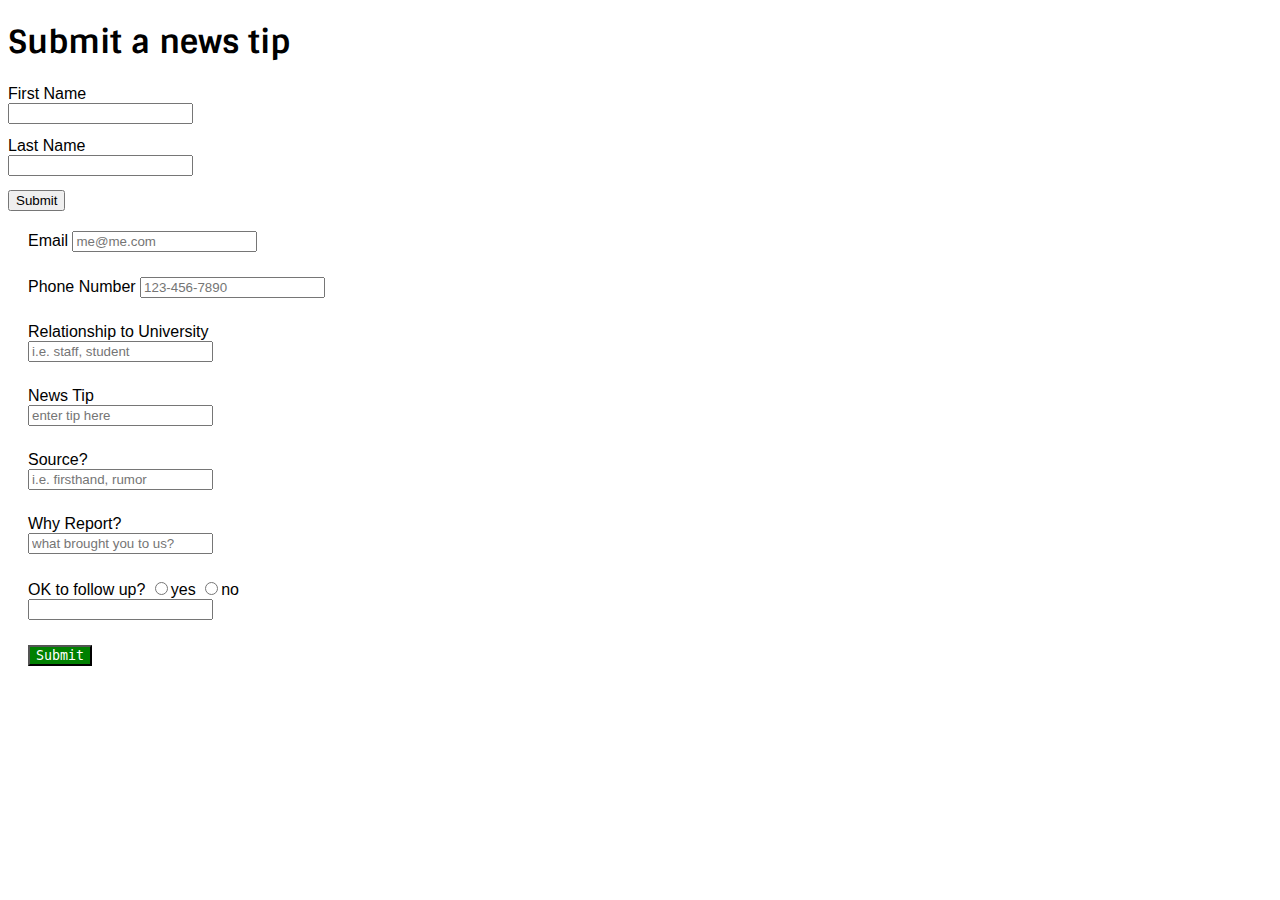
<file: index.html>
<!DOCTYPE html>
<html lang="en">
  <head>
    <link rel="stylesheet" type="text/css" href="style.css">
    <meta charset="UTF-8" />
    <title>Submit a tip</title>
    <link href="https://fonts.googleapis.com/css?family=Barlow+Semi+Condensed|Sintony" rel="stylesheet">
    <style>
      body {
        font-family: 'Sintony', sans-serif;
        font-size: 16px;
      }
      label {
        display: block;
      }
      input[type="text"] {
        display: block;
        margin-bottom: 1em;
      }
    </style>
  </head>

  <body>
    <h1>Submit a news tip</h1>

    <form>
      <label>First Name
      <input type="text" name="firstName" />
      </label>

      <label>Last Name
      <input type="text" name="lastName" />
      </label>

      <input type="submit" name="submit" />
    </form>

    <p id="greeting"></p>

    <script>
      var greeting = document.getElementById("greeting");
      var submit = document.forms[0].elements.submit;
      // when submit is clicked
      submit.addEventListener("click", function() {
        // prevent the page from refreshing
        event.preventDefault();
        // collect the data entered in firstName, lastName
        var firstName = document.forms[0].elements.firstName.value;
        var lastName = document.forms[0].elements.lastName.value;
        // display a greeting!
        greeting.textContent = "Hello, " + firstName + " " + lastName + "!" + " Please fill out the form below. ";
      });
    </script>

<form id="test-form">

  <div>
    <label>Email
    <input type="email" name="formField1" placeholder="me@me.com"/>
    </label>
  </div>

  <div>
    <label>Phone Number
    <input type="tel" name="formField2" placeholder="123-456-7890"/>
    </label>
  </div>

  <div>
    <label>Relationship to University
    <input type="text" name="formField3" placeholder="i.e. staff, student"/>
    </label>
  </div>

  <div>
    <label>News Tip
    <input type="text" name="formField4" required="required" placeholder="enter tip here"/>
    </label>
  </div>

  <div>
    <label>Source?
    <input type="text" required="required" name="formField5" placeholder="i.e. firsthand, rumor"/>
    </label>
  </div>

  <div>
    <label> Why Report?
    <input type="text" name="formField6" placeholder="what brought you to us?"/>
    </label>
  </div>

  <div>
    <label> OK to follow up?
    <input type="radio">yes
    <input type="radio">no
    <input type="text"
    name="formField7";
    />
    </label>
  </div>

  <div>
    <button type="submit" id="submit-form">Submit</button>
  </div>

</form>

  <p id="thankYou"></p>

  <script>
  var thankYou = document.getElementById("thankYou");
  var $form = $('form#test-form'),
      url = 'https://script.google.com/macros/s/AKfycbzAvWWWdeQIhKqUdE7CRcHVQYcuUMwWcXNEmzzGiuwu7h6qokWY/exec'

  $('#submit-form').on('click', function(e) {
    e.preventDefault();
    thankYou.textContent = "Thanks! ";
    // var submit = document.getElementById("submit-form");
    //   function displayAlert() {
    //     alert("Thanks!");
    //   }
    //   submit.onClick = displayAlert;
    var jqxhr = $.ajax({
      url: url,
      method: "GET",
      dataType: "json",
      data: $form.serializeObject()
    })
    .success(
        submit = document.forms[0].elements.submit;
        // when submit is clicked
        submit.addEventListener("click", function() {
          // prevent the page from refreshing
          event.preventDefault();
        // collect the data entered
          var formField1 = document.forms[0].elements.formField1.value;
          var formField2 = document.forms[0].elements.formField2.value;
          var formField3 = document.forms[0].elements.formField3.value;
          var formField4 = document.forms[0].elements.formField4.value;
          var formField5 = document.forms[0].elements.formField5.value;
          var formField6 = document.forms[0].elements.formField6.value;
          var formField7 = document.forms[0].elements.formField7.value;
      // display a greeting!

    }
        });

  //   );
  // })
  // </script>
  <script src="https://ajax.googleapis.com/ajax/libs/jquery/3.1.0/jquery.min.js"></script>
    <script> type="text/javascript" src="script.js"</script>
</body>
</html>
</file>
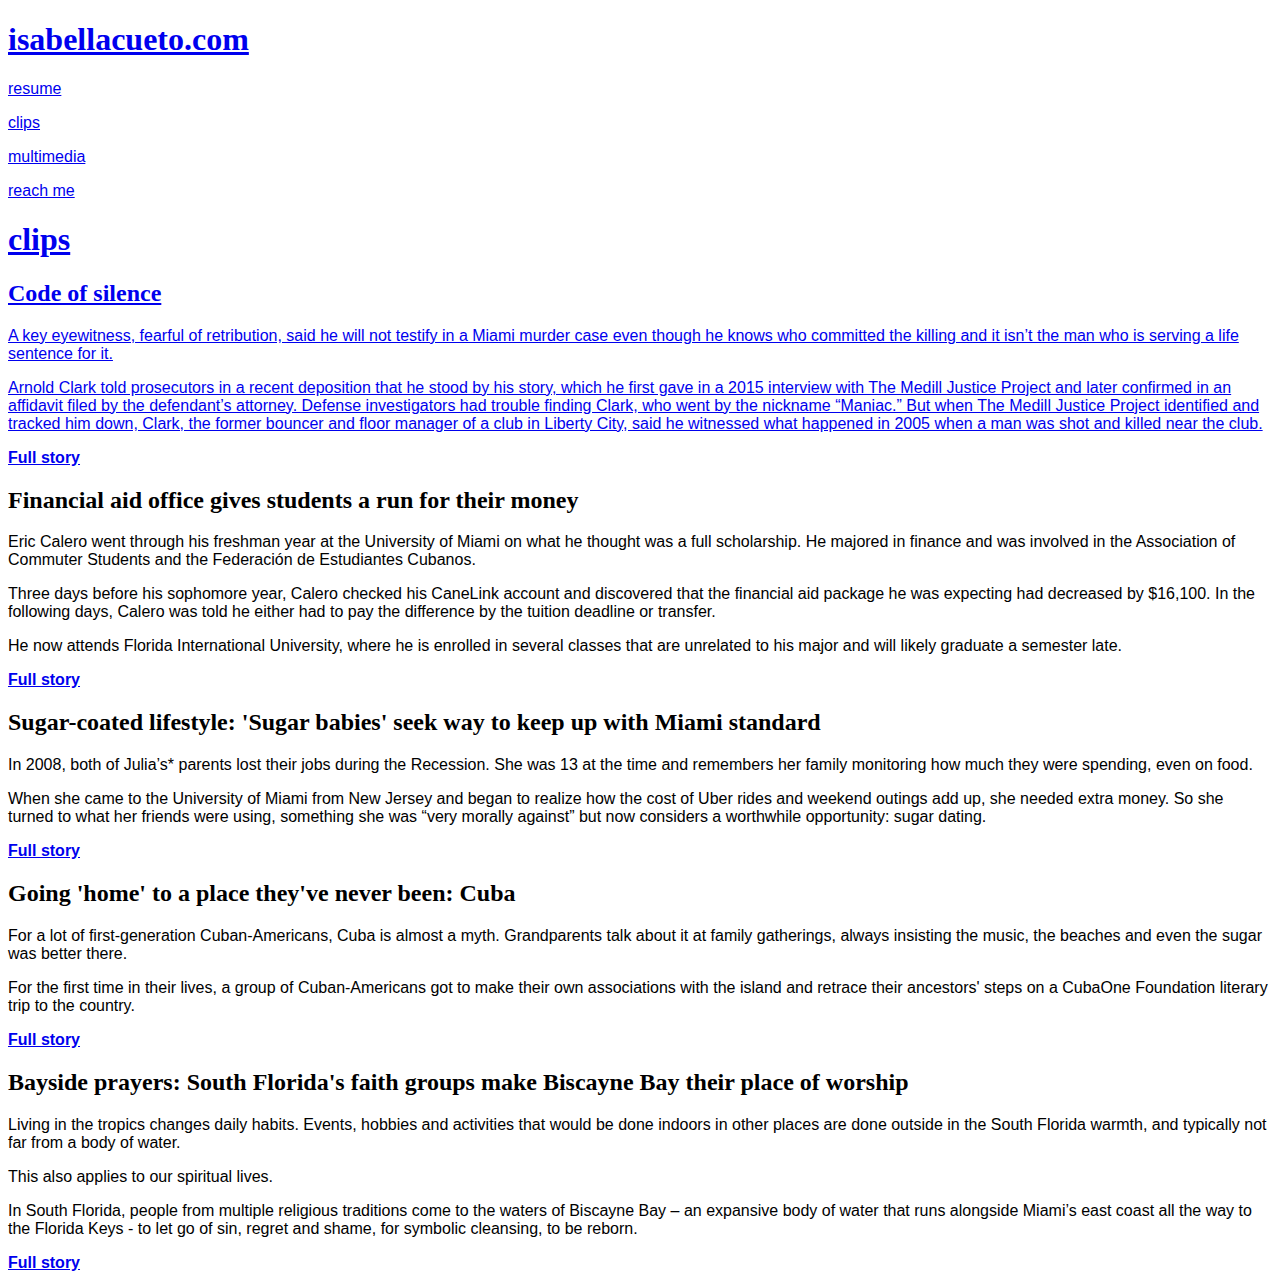
<file: clips.html>
<!DOCTYPE html>
<html lang="en">

<head>
    <meta charset="utf-8" />
    <title>Isabella Cueto</title>
    <link href="style.css" rel="stylesheet"/>
</head>

<body>
  <header>
    <h1><a href="index.html">isabellacueto.com</h1>
      <nav>
        <p><a href="resume.html">resume</p>
        <p><a href="clips.html">clips</p>
        <p><a href="multimedia.html">multimedia</p>
        <p><a href="reachme.html">reach me</p>
      </nav>
  </header>

<main>
  <section>
    <h1>clips</h1>
    <article>
      <h2>Code of silence</h2>
        <p>A key eyewitness, fearful of retribution, said he will not testify in a Miami murder case even though he knows who committed the killing and it isn’t the man who is serving a life sentence for it.</p>
        <p>Arnold Clark told prosecutors in a recent deposition that he stood by his story, which he first gave in a 2015 interview with The Medill Justice Project and later confirmed in an affidavit filed by the defendant’s attorney. Defense investigators had trouble finding Clark, who went by the nickname “Maniac.” But when The Medill Justice Project identified and tracked him down, Clark, the former bouncer and floor manager of a club in Liberty City, said he witnessed what happened in 2005 when a man was shot and killed near the club.</p>
        <p><a href="http://www.medilljusticeproject.org/2017/05/02/code-of-silence-3/"><strong>Full story</strong></a></p>
    </article>

    <article>
      <h2>Financial aid office gives students a run for their money</h2>
        <p>Eric Calero went through his freshman year at the University of Miami on what he thought was a full scholarship. He majored in finance and was involved in the Association of Commuter Students and the Federación de Estudiantes Cubanos.</p>
        <p>Three days before his sophomore year, Calero checked his CaneLink account and discovered that the financial aid package he was expecting had decreased by $16,100. In the following days, Calero was told he either had to pay the difference by the tuition deadline or transfer.</p>
        <p>He now attends Florida International University, where he is enrolled in several classes that are unrelated to his major and will likely graduate a semester late.</p>
        <p><a href="http://www.themiamihurricane.com/2016/09/21/financial-aid-office-gives-students-a-run-for-their-money/"><strong>Full story</strong></a></p>
    </article>

    <article>
      <h2>Sugar-coated lifestyle: 'Sugar babies' seek way to keep up with Miami standard</h2>
        <p>In 2008, both of Julia’s* parents lost their jobs during the Recession. She was 13 at the time and remembers her family monitoring how much they were spending, even on food.</p>
        <p>When she came to the University of Miami from New Jersey and began to realize how the cost of Uber rides and weekend outings add up, she needed extra money. So she turned to what her friends were using, something she was “very morally against” but now considers a worthwhile opportunity: sugar dating.</p>
        <p><a href="http://www.themiamihurricane.com/2017/02/08/sugar-babies-seek-way-to-keep-up-with-miami-standard/"><strong>Full story</strong></a></p>

      <article>
        <h2>Going 'home' to a place they've never been: Cuba</h2>
          <p>For a lot of first-generation Cuban-Americans, Cuba is almost a myth. Grandparents talk about it at family gatherings, always insisting the music, the beaches and even the sugar was better there.</p>
          <p>For the first time in their lives, a group of Cuban-Americans got to make their own associations with the island and retrace their ancestors' steps on a CubaOne Foundation literary trip to the country.</p>
          <p><a href="http://wlrn.org/post/going-home-place-theyve-never-been-cuba"><strong>Full story</strong></a></p>

        <article>
          <h2>Bayside prayers: South Florida's faith groups make Biscayne Bay their place of worship</h2>
            <p>Living in the tropics changes daily habits. Events, hobbies and activities that would be done indoors in other places are done outside in the South Florida warmth, and typically not far from a body of water.</p>
            <p>This also applies to our spiritual lives.</p>
            <p>In South Florida, people from multiple religious traditions come to the waters of Biscayne Bay – an expansive body of water that runs alongside Miami’s east coast all the way to the Florida Keys - to let go of sin, regret and shame, for symbolic cleansing, to be reborn.</p>
            <p><a href="http://wlrn.org/baysideprayers"><strong>Full story</strong></a></p>
    </section>
  </main>

</body>

</html>
</file>
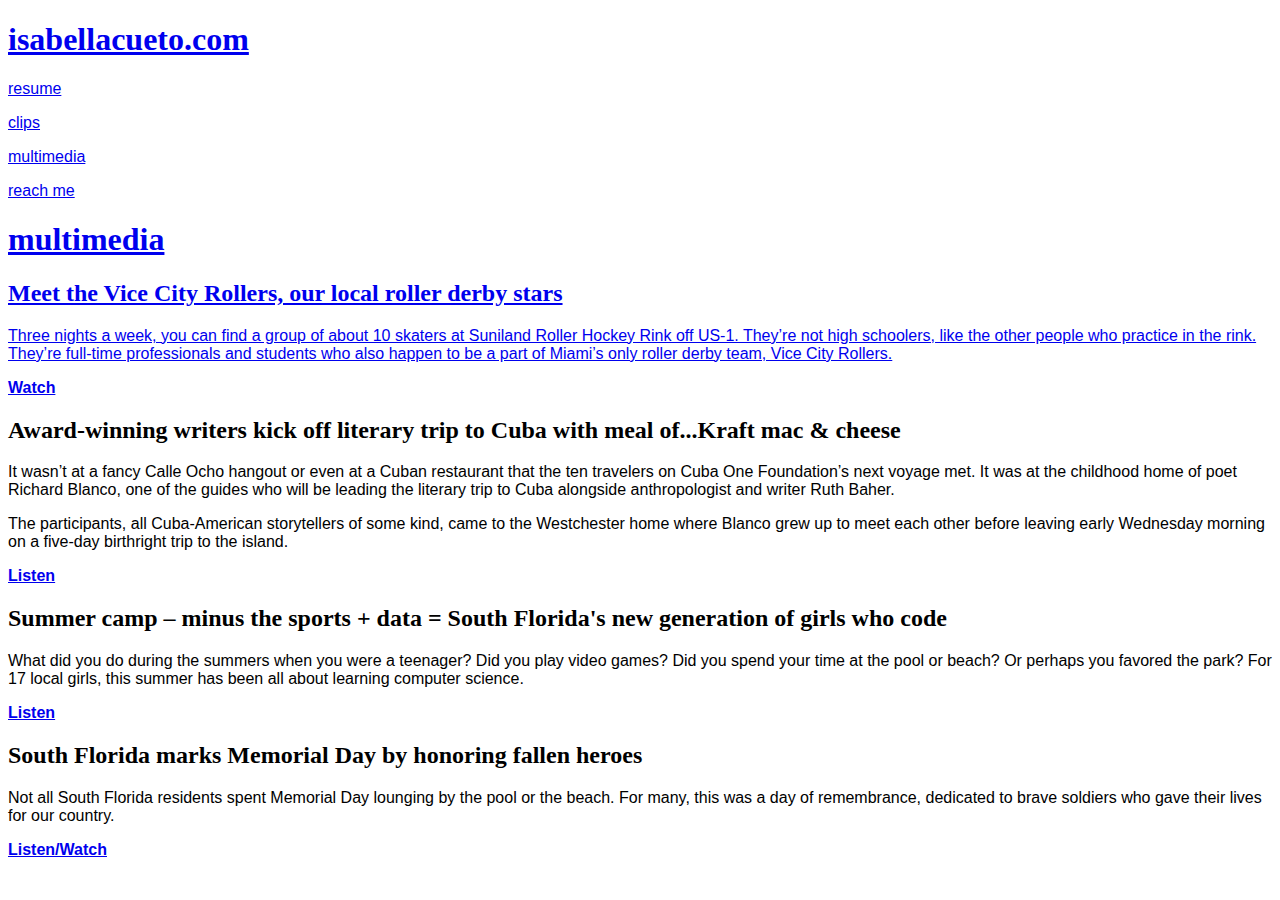
<file: multimedia.html>
<!DOCTYPE html>
<html lang="en">

<head>
    <meta charset="utf-8" />
    <title>Isabella Cueto</title>
    <link href="style.css" rel="stylesheet"/>
</head>

<body>
  <header>
    <h1><a href="index.html">isabellacueto.com</h1>
      <nav>
        <p><a href="resume.html">resume</p>
        <p><a href="clips.html">clips</p>
        <p><a href="multimedia.html">multimedia</p>
        <p><a href="reachme.html">reach me</p>
      </nav>
  </header>

<main>
  <section>
    <h1>multimedia</h1>
    <article>
      <h2>Meet the Vice City Rollers, our local roller derby stars</h2>
        <p>Three nights a week, you can find a group of about 10 skaters at Suniland Roller Hockey Rink off US-1. They’re not high schoolers, like the other people who practice in the rink. They’re full-time professionals and students who also happen to be a part of Miami’s only roller derby team, Vice City Rollers.</p>
        <p><a href="https://thenewtropic.com/vice-city-rollers-roller-derby/"><strong>Watch</strong></a></p>
    </article>

    <article>
      <h2>Award-winning writers kick off literary trip to Cuba with meal of...Kraft mac & cheese</h2>
        <p>It wasn’t at a fancy Calle Ocho hangout or even at a Cuban restaurant that the ten travelers on Cuba One Foundation’s next voyage met. It was at the childhood home of poet Richard Blanco, one of the guides who will be leading the literary trip to Cuba alongside anthropologist and writer Ruth Baher.</p>
        <p>The participants, all Cuba-American storytellers of some kind, came to the Westchester home where Blanco grew up to meet each other before leaving early Wednesday morning on a five-day birthright trip to the island.</p>
        <p><a href="http://wlrn.org/post/award-winning-writers-kick-literary-trip-cuba-meal-ofkraft-mac-cheese"><strong>Listen</strong></a></p>
    </article>

    <article>
      <h2>Summer camp – minus the sports + data = South Florida's new generation of girls who code</h2>
        <p>What did you do during the summers when you were a teenager? Did you play video games? Did you spend your time at the pool or beach? Or perhaps you favored the park?  For 17 local girls, this summer has been all about learning computer science.</p>
        <p><a href="http://wlrn.org/post/summer-camp-minus-sports-data-south-floridas-new-generation-female-coders"><strong>Listen</strong></a></p>
    </article>

    <article>
      <h2>South Florida marks Memorial Day by honoring fallen heroes</h2>
        <p>Not all South Florida residents spent Memorial Day lounging by the pool or the beach. For many, this was a day of remembrance, dedicated to brave soldiers who gave their lives for our country.</p>
        <p><a href="http://wlrn.org/post/south-florida-marks-memorial-day-honoring-fallen-heroes"><strong>Listen/Watch</strong></a></p>
    </article>

  </section>
  </main>

</body>

</html>
</file>
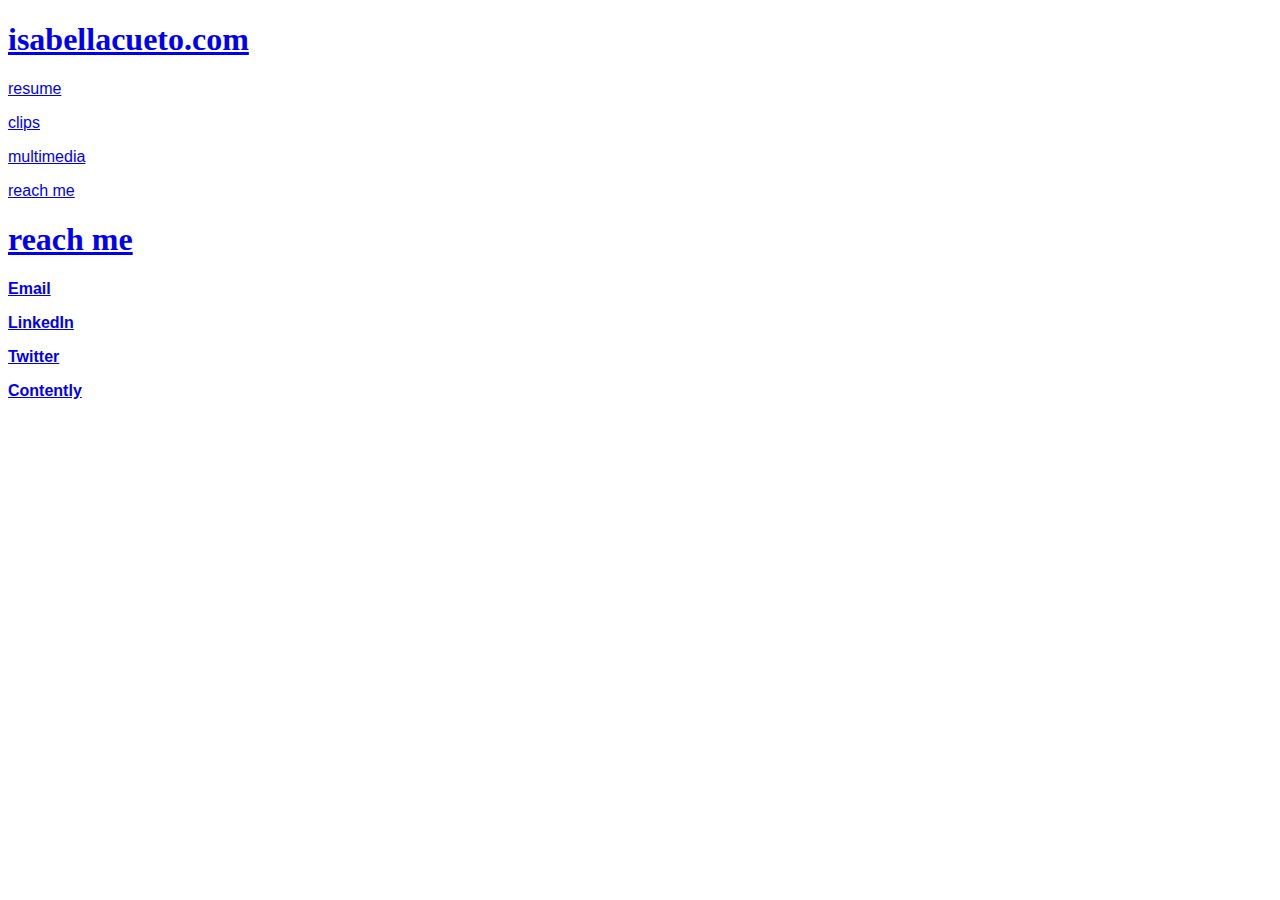
<file: reachme.html>
<!DOCTYPE html>
<html lang="en">

<head>
    <meta charset="utf-8" />
    <title>Isabella Cueto</title>
    <link href="style.css" rel="stylesheet"/>
</head>

<body>
  <header>
    <h1><a href="index.html">isabellacueto.com</h1>
      <nav>
        <p><a href="resume.html">resume</p>
        <p><a href="clips.html">clips</p>
        <p><a href="multimedia.html">multimedia</p>
        <p><a href="reachme.html">reach me</p>
      </nav>
  </header>

  <main>
    <section>
      <h1>reach me</h1>
        <p><a href="mailto:isabellacueto1@gmail.com"><strong>Email</strong></a></p>
        <p><a href="https://www.linkedin.com/in/isabella-cueto/"><strong>LinkedIn</strong></a></p>
        <p><a href="https://twitter.com/isabellacueto"><strong>Twitter</strong></a></p>
        <p><a href="https://isabellacueto.contently.com/"><strong>Contently</strong></a></p>
    </section>
  </main>

</body>

</html>
</file>
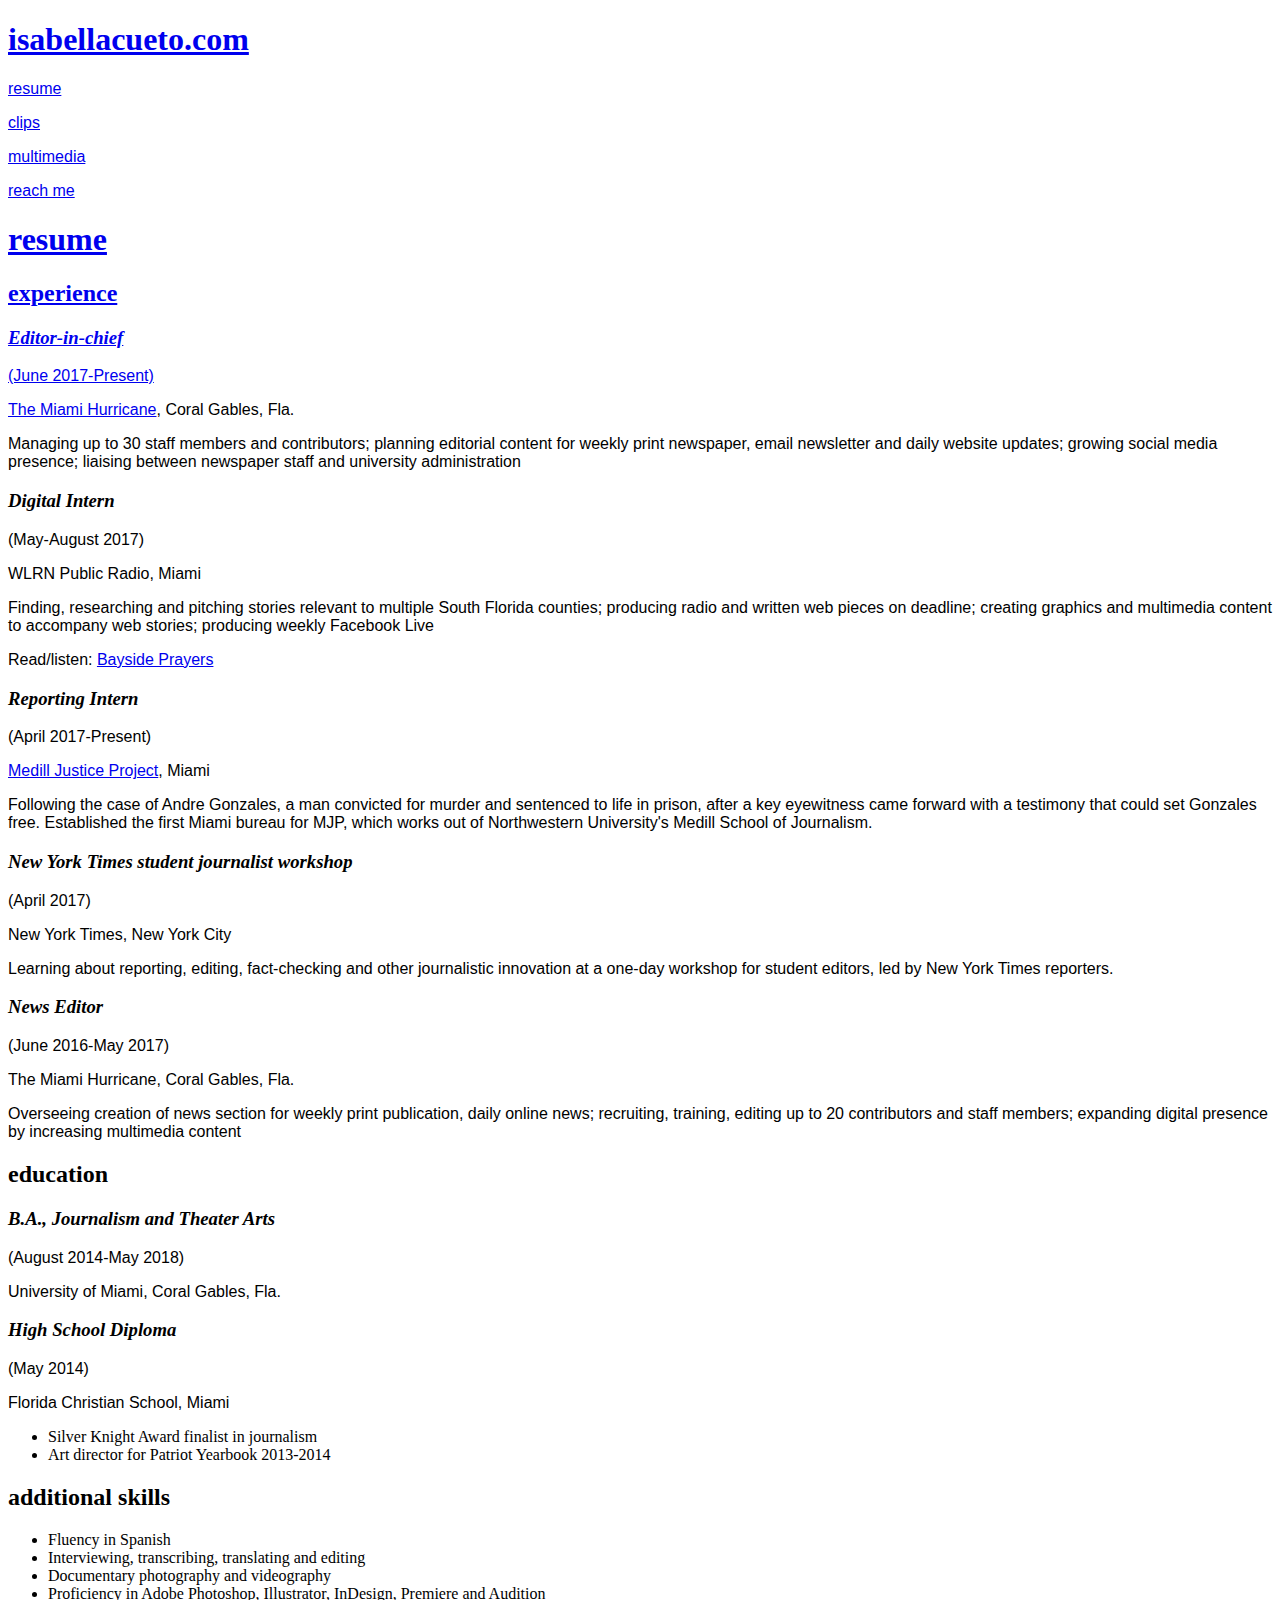
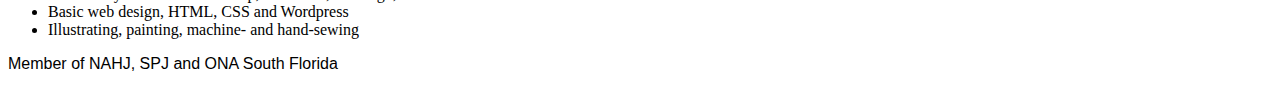
<file: resume.html>
<!DOCTYPE html>
<html lang="en">

<head>
    <meta charset="utf-8" />
    <title>Isabella Cueto</title>
    <link href="style.css" rel="stylesheet"/>
</head>

<body>
  <header>
    <h1><a href="index.html">isabellacueto.com</h1>
      <nav>
        <p><a href="resume.html">resume</p>
        <p><a href="clips.html">clips</p>
        <p><a href="multimedia.html">multimedia</p>
        <p><a href="reachme.html">reach me</p>
      </nav>
  </header>

<main>
  <section>
    <h1>resume</h1>
  </section>

    <section id="experience">
      <h2><strong>experience</strong></h2>
      <article>
        <h3><em>Editor-in-chief</em></h3>
        <p>(June 2017-Present)</p>
        <p><a href="http://www.themiamihurricane.com/">The Miami Hurricane</a>, Coral Gables, Fla.</p>
        <p>Managing up to 30 staff members and contributors; planning editorial content for weekly print newspaper, email newsletter and daily website updates; growing social media presence; liaising between newspaper staff and university administration</p>
      </article>

      <article>
        <h3><em>Digital Intern</em></h3>
        <p>(May-August 2017)</p>
        <p>WLRN Public Radio, Miami</p>
        <p>Finding, researching and pitching stories relevant to multiple South Florida counties; producing radio and written web pieces on deadline; creating graphics and multimedia content to accompany web stories; producing weekly Facebook Live</p>
        <p>Read/listen: <a href="http://wlrn.org/baysideprayers">Bayside Prayers</a></p>
      </article>

      <article>
        <h3><em>Reporting Intern</em></h3>
        <p>(April 2017-Present)</p>
        <p><a href="http://www.medilljusticeproject.org/">Medill Justice Project</a>, Miami</p>
        <p>Following the case of Andre Gonzales, a man convicted for murder and sentenced to life in prison, after a key eyewitness came forward with a testimony that could set Gonzales free. Established the first Miami bureau for MJP, which works out of Northwestern University's Medill School of Journalism.</p>
      </article>

      <article>
        <h3><em>New York Times student journalist workshop</em></h3>
        <p>(April 2017)</p>
        <p>New York Times, New York City</p>
        <p>Learning about reporting, editing, fact-checking and other journalistic innovation at a one-day workshop for student editors, led by New York Times reporters.</p>
      </article>

      <article>
        <h3><em>News Editor</em></h3>
        <p>(June 2016-May 2017)</p>
        <p>The Miami Hurricane, Coral Gables, Fla.</p>
        <p>Overseeing creation of news section for weekly print publication, daily online news; recruiting, training, editing up to 20 contributors and staff members; expanding digital presence by increasing multimedia content</p>
      </article>
    </section>

    <section id="education">
      <h2><strong>education</strong></h2>
      <article>
      <h3><em>B.A., Journalism and Theater Arts</em></h3>
        <p>(August 2014-May 2018)</p>
        <p>University of Miami, Coral Gables, Fla.</p>
      </article>

      <article>
      <h3><em>High School Diploma</em></h3>
        <p>(May 2014)</p>
        <p>Florida Christian School, Miami</p>
          <ul>
            <li>Silver Knight Award finalist in journalism</li>
            <li>Art director for Patriot Yearbook 2013-2014</li>
          </ul>
      </article>
    </section>

    <section id="additional-skills">
      <h2><strong>additional skills</strong></h2>
        <ul>
          <li>Fluency in Spanish</li>
          <li>Interviewing, transcribing, translating and editing</li>
          <li>Documentary photography and videography</li>
          <li>Proficiency in Adobe Photoshop, Illustrator, InDesign, Premiere and Audition</li>
          <li>Basic web design, HTML, CSS and Wordpress</li>
          <li>Illustrating, painting, machine- and hand-sewing</li>
        </ul>

        <p>Member of NAHJ, SPJ and ONA South Florida</p>
      </section>
    </main>

  </body>
</html>
</file>
<file: style.css>
<style>
  body {
    font-family: 'Barlow Semi Condensed', sans-serif;
    font-size: 16px;
  }

  head {
    font-family: 'Sintony', sans-serif;
    font-size: 24px;
  }

  p {
    font-family: sans-serif;
  }

  form {
    font-family: sans-serif;
    font-size: 16px;
  }

  label {
    display: block;
  }

  input[type="text"] {
    display: block;
    margin-bottom: 1em;
  }

  div {
    margin: 20px;
    margin-bottom: 25px;
  }

  div button {
    font-family: monospace;
    background-color: green;
    color: white;
  }

</style>
</file>
